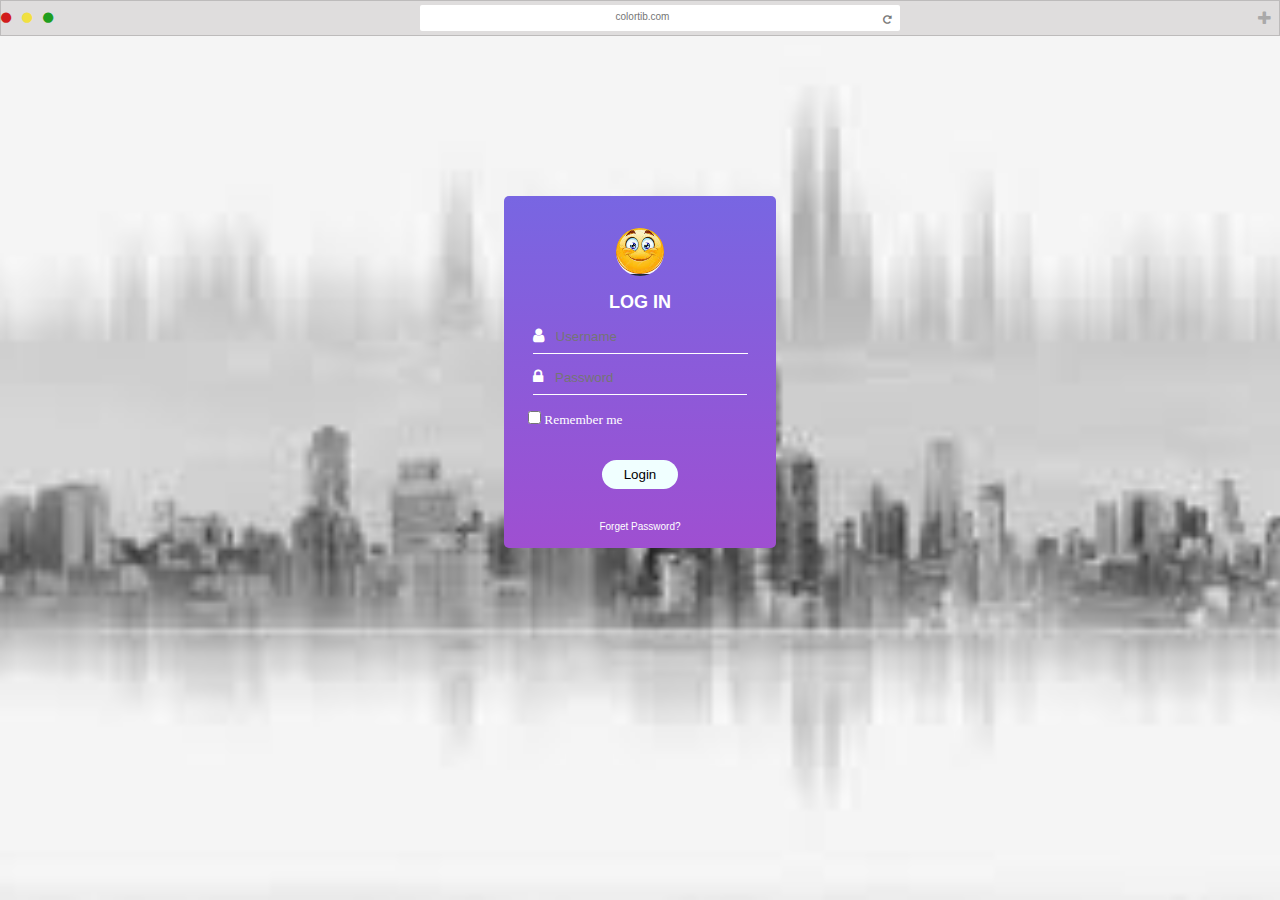
<file: example6/index.html>
<!DOCTYPE html>
<html lang="en">
<head>
    <meta charset="UTF-8">
    <meta http-equiv="X-UA-Compatible" content="IE=edge">
    <meta name="viewport" content="width=device-width, initial-scale=1.0">
    <title>form</title>
    <link  rel="stylesheet"  href="style.css">
    <link href="https://netdna.bootstrapcdn.com/font-awesome/4.0.3/css/font-awesome.css" rel="stylesheet"/>
   
    
</head>
<body>

    <div id="container">
        <header class="head">
            <div class="dotes">
                <i class="fa fa-circle" id="red"></i>
                <i class="fa fa-circle" id="yellow"></i>
                <i class="fa fa-circle" id="green"></i>
            </div>
             <div class="init"> 
                <!-- <label class="fa fa-lock" id="toplock"></label> -->
                <input  type="text" id="site" placeholder="colortib.com">
                <label class="fa fa-repeat" id="repeat"></label>
             </div>
             <label class="fa fa-plus"></label>

        </header>

        <main id="page">
            <form class="card">
                <img src="images/logo.jpg">
                <h3 class="Login">LOG IN</h3>

                <div class="user">
                    <label  class="fa fa-user input-icon"></label>
                    <input type="text" class="userpass" placeholder="Username">
                    
                </div>

                <div class="password">
                   
                    <label class="fa fa-lock" ></label>
                    <input type="text" class="userpass" placeholder="Password">
                </div>
                
                <div class="check">
                    <input type="checkbox" >
                    <label>Remember me</label>
                </div>
               
                <button class="btn">Login</button>
                <p class="forgetpass">Forget Password?</p>
            </form>
        </main>
    </div>


    
</body>
</html>
</file>
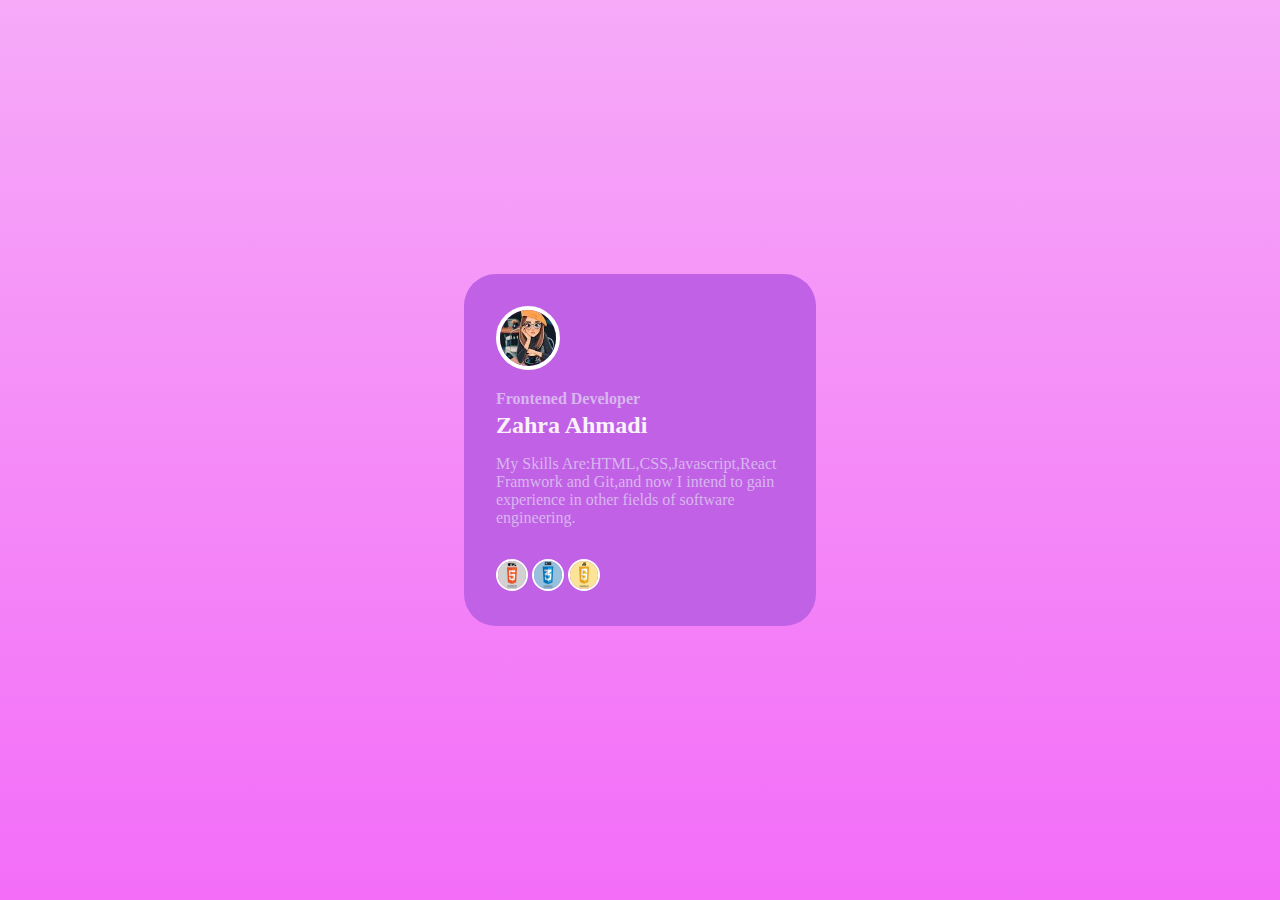
<file: example7/index.html>
<!DOCTYPE html>
<html lang="en">
<head>
    <meta charset="UTF-8">
    <meta http-equiv="X-UA-Compatible" content="IE=edge">
    <meta name="viewport" content="width=device-width, initial-scale=1.0">
    <title>cart</title>
    <link rel="stylesheet" href="style.css">
</head>
<body>
    <div id="container">
        <div class="cart">
            <img src="images/girl.jpg" class="girl">
            <h4 class="front"> Frontened Developer</h4>
            <h2 class="myname">Zahra Ahmadi</h2>
            <p class="myinfo">
               My Skills Are:HTML,CSS,Javascript,React Framwork and Git,and now I intend to gain experience in other fields of software engineering.
            </p>
             <img src="images/html.png" class="skills">
             <img src="images/css.png" class="skills">
             <img src="images/javascript.png" class="skills">
            

        </div>
    </div>
    
</body>
</html>
</file>
<file: example6/style.css>
*{
    margin: 0 auto;
    padding: 0;
    box-sizing: border-box;
}
#container{
    width: 100%;
    height: 100vh;
    background: url(images/background.jpg) ;
    background-size: cover;
    background-repeat: no-repeat;
    background-position: 50% 50%;
}
.head{
    width: 100%;
    height: 4vh;
    background-color: rgb(223, 221, 221);
    border: 1px solid rgb(189, 187, 187);
    display: flex;
    flex-direction: row;
    align-items: center;

}
.init{
    width: 30rem;
    height: 2.8vh;
    border: none;
    border-radius: 2px;
    background-color: rgb(255, 255, 255);
    display: flex;
    flex-direction: row;
  
}

#red{
    color: rgb(209, 28, 28);
}
#yellow{
    color: rgb(241, 224, 64);
}
#green{
    color: rgb(32, 158, 30);
}
.dotes{
   font-size: 0.75rem;
   margin: 0;
   
}

#site{
    color: black;
    font-size: 10px;
    text-align: center;
    padding-bottom: 2px;
    width: 25rem;
    height: 2.6vh;
    border: none;
    margin-right:40px;

}
.fa-plus{
    margin: 0;
    color: rgb(170, 169, 169);
}
/* #toplock{
    color: rgb(78, 76, 76);
    font-size: 12px;
    padding-top: 1vh;
  
} */
#repeat{
    color: rgb(122, 121, 121);
    font-size: 10px;
    margin: 0;
    padding-top: 1vh;
}

.card{
    width: 17rem;
    height: 22rem;
    background:linear-gradient(#7866e2,#9f4fd1);
    margin-top: 10rem;
    border-radius: 5px;
     display: flex;
     flex-direction: column;
  
}
img{
    border-radius: 55%;
    height: 3rem;
    margin-top: 2rem;
}
.Login{
    color: white;
    font-size: large;
    font-family: Arial, Helvetica, sans-serif;
    padding-top: 1rem;
}

.userpass{
    background-color: transparent; 
    border: none;
    width: 12rem;
    color: white;
    padding-top: 1rem;
    outline: none;
}

.check{
    color: white;
    font-size: smaller;
    padding-top: 1rem;
    padding-bottom: 2rem;
    width: 14rem;
}
.btn{
    width: 4.8rem;
    height: 1.8rem;
    border-radius: 1rem;
    background-color: azure;
    font-family: Arial, Helvetica, sans-serif;
    border: none;
    
}
.forgetpass{
    color: white;
    font-family: Arial, Helvetica, sans-serif;
    font-size: 10px;
    padding-top: 2rem;
    
}
label{
    color: rgb(255, 255, 255);
}
.user{
    border-bottom: 1px solid white;
    padding-bottom: 0.5rem;
}
.password{
    border-bottom: 1px solid white;
    padding-bottom: 0.5rem;
}
.fa{
    padding-right: 0.5rem;
}
</file>
<file: example7/style.css>
*{
    margin: 0 auto;
    padding: 0;
    box-sizing: border-box;
}
#container{
    width: 100%;
    height: 100vh;
    background: linear-gradient(rgb(246, 170, 248),rgb(243, 109, 248));
    display: flex;
    flex-direction: row;
    justify-content: center;
    align-items: center;
    
}
.cart{
    width: 22rem;
    height: 22rem;
    background-color: rgb(192, 97, 230);
    border-radius: 2rem;
    padding-top: 2rem;
    padding-left: 2rem;
}
.girl{
    width: 4rem;
    height: 4rem;
    border-radius: 50%;
    border: 4px solid white;

}
.front{
    color: rgb(216, 182, 238);
    padding-top: 1rem;

}
.myname{
    color: rgb(250, 241, 250);
    padding-top: 0.25rem;
}
.myinfo{
    color: rgb(216, 182, 238);
    padding-top: 1rem;
    padding-bottom: 2rem;

}
.skills{
    width: 2rem;
    height: 2rem;
    border-radius: 50%;
    border: 2px solid white;

}
</file>
